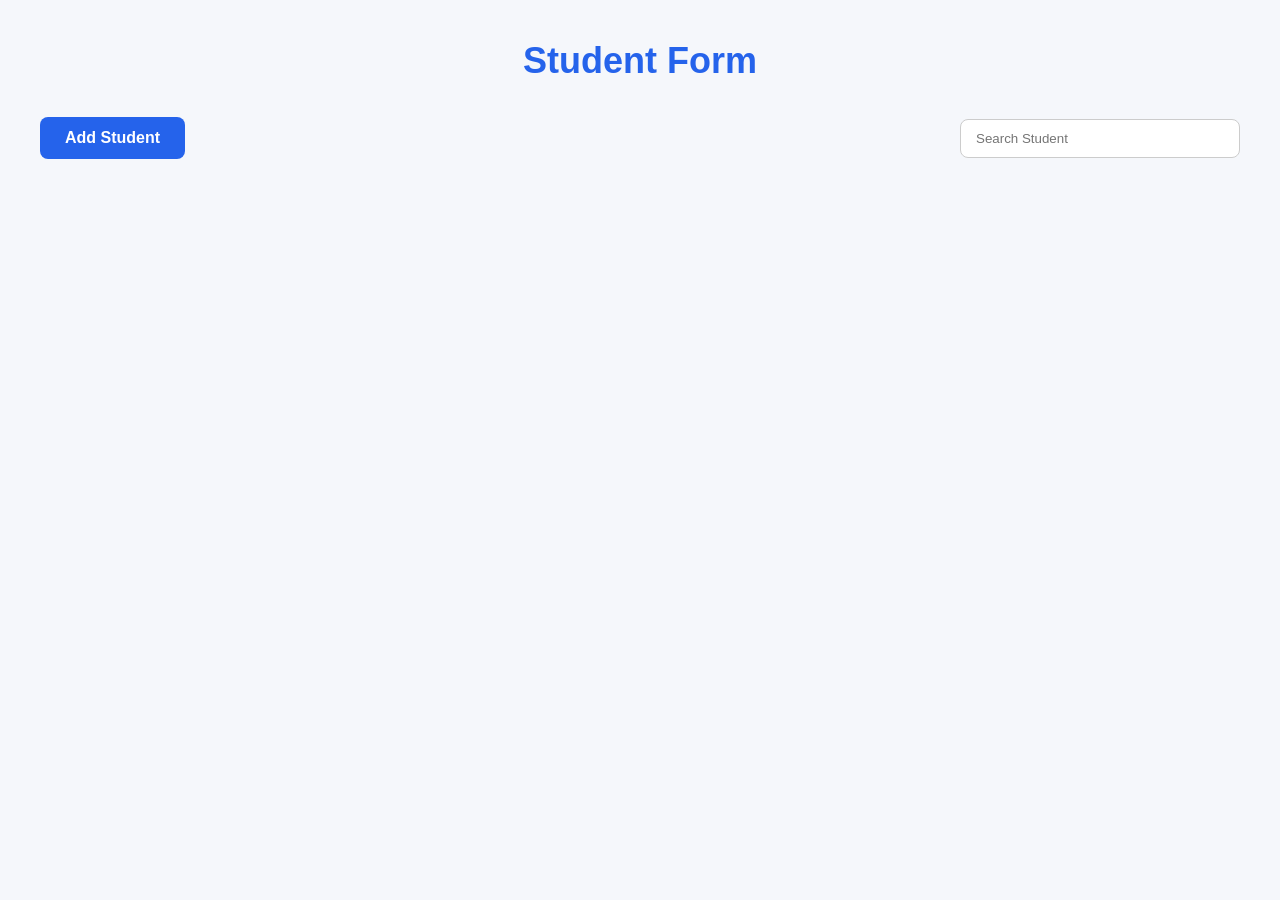
<file: formTask/index.html>
<!doctype html>
<html>
  <body>
    <link rel="stylesheet" href="styles.css" />
    <h1 class="header">Student Form</h1>

    <div class="top-bar">
      <!-- button to add the student -->
      <div class="add-student" id="add-button">
        <span class="add-text">Add Student</span>
      </div>

      <!-- search students -->
      <div class="search">
        <input placeholder="Search Student" id="search" />
      </div>
    </div>

    <!-- //add and edit  -->
    <div id="studentModal" class="modal">
      <div class="modal-content">
        <span id="closeModal" class="close">&times</span>

        <h2 id="modalTitle">Add Student</h2>

        <form id="student-form">
          <fieldset>
            <legend>Student Information</legend>

            <label>Id:</label>
            <p id="idDisplay"></p>
            <br />

            <label>Full Name:</label>
            <input type="text" id="fullname" />
            <br /><br />

            <label>Email:</label>
            <input type="email" id="email" />
            <br /><br />

            <label>Roll No:</label>
            <input type="number" id="rollnumber" />
            <br /><br />

            <label>Class:</label>
            <input type="number" id="class" />
            <br /><br />

            <label>City:</label>
            <input type="text" id="city" />
            <br /><br />

            <label>University:</label>
            <input type="text" id="university" />
            <br /><br />

            <label>Starting Date:</label>
            <input type="date" id="startingDate" />
            <br /><br />

            <label>Ending Date:</label>
            <input type="date" id="endingDate" />
            <br /><br />

            <button type="submit" id="saveBtn">Add Studnet</button>
          </fieldset>
        </form>
      </div>
    </div>

    <div id="viewModal" class="modal">
      <div class="modal-content">
        <span id="closeViewModal" class="close">&times</span>

        <h2>Student Details</h2>

        <div id="studentDetails"></div>
      </div>
    </div>

    <div class="table-container" id="table-container">
      <table class="student-table">
        <thead>
          <tr>
            <th>Id</th>
            <th>FullName</th>
            <th>Email</th>
            <th>Roll No</th>
            <th>Class</th>
            <th>City</th>
            <th>University</th>
            <th>Starting Date</th>
            <th>Ending Date</th>
            <th>Status</th>
          </tr>
        </thead>

        <tbody id="studentTableBody"></tbody>
      </table>
    </div>
  </body>
  <script src="script.js"></script>
</html>
</file>
<file: formTask/styles.css>
* {
  margin: 0;
  padding: 0;
  box-sizing: border-box;
}

body {
  font-family: Arial, Helvetica, sans-serif;
  background: #f5f7fb;
  padding: 40px;
  color: #333;
}

/* Heading */

.header {
  text-align: center;
  margin-bottom: 35px;
  font-size: 36px;
  color: #2563eb;
}

/* Top Bar */

.top-bar {
  display: flex;
  justify-content: space-between;
  align-items: center;
  margin-bottom: 30px;
  flex-wrap: wrap;
  gap: 15px;
}

.add-student {
  background: #2563eb;
  color: white;
  padding: 12px 25px;
  border-radius: 8px;
  cursor: pointer;
  font-weight: bold;
  transition: 0.3s;
}

.add-student:hover {
  background: #1d4ed8;
}

.search input {
  width: 280px;
  padding: 11px 15px;
  border: 1px solid #ccc;
  border-radius: 8px;
  outline: none;
  transition: 0.3s;
}

.search input:focus {
  border-color: #2563eb;
  box-shadow: 0 0 5px rgba(37, 99, 235, 0.3);
}

/* Table */

.table-container {
  display: none;
  overflow-x: auto;
}

.student-table {
  width: 100%;
  border-collapse: collapse;
  background: white;
  border-radius: 10px;
  overflow: hidden;
  box-shadow: 0 5px 20px rgba(0, 0, 0, 0.08);
}

.student-table th {
  background: #2563eb;
  color: white;
  padding: 15px;
}

.student-table td {
  padding: 14px;
  text-align: center;
  border-bottom: 1px solid #eee;
}

.student-table tr:hover {
  background: #f4f8ff;
}

/* Buttons */

.student-table button {
  border: none;
  padding: 7px 12px;
  border-radius: 6px;
  color: white;
  cursor: pointer;
  margin: 2px;
  transition: 0.3s;
}

.student-table button:hover {
  transform: scale(1.05);
}

.student-table button:nth-child(1) {
  background: #0ea5e9;
}

.student-table button:nth-child(2) {
  background: #f59e0b;
}

.student-table button:nth-child(3) {
  background: #ef4444;
}

/* Modal */

.modal {
  display: none;
  position: fixed;
  inset: 0;
  background: rgba(0, 0, 0, 0.5);
  z-index: 999;
  overflow-y: auto;
}

.modal-content {
  width: 650px;
  max-width: 90%;
  max-height: 90vh;
  overflow-y: auto;
  background: #fff;
  margin: 30px auto;
  padding: 25px;
  border-radius: 10px;
  position: relative;
}

@keyframes popup {
  from {
    transform: scale(0.8);
    opacity: 0;
  }
  to {
    transform: scale(1);
    opacity: 1;
  }
}

.close {
  position: absolute;
  right: 20px;
  top: 15px;
  font-size: 28px;
  cursor: pointer;
  color: #666;
}

.close:hover {
  color: red;
}

/* Form */

fieldset {
  border: 1px solid #ddd;
  border-radius: 8px;
  padding: 20px;
}

legend {
  padding: 0 10px;
  font-weight: bold;
  color: #2563eb;
}

label {
  display: block;
  margin-top: 15px;
  margin-bottom: 6px;
  font-weight: bold;
}

input {
  width: 100%;
  padding: 10px;
  border: 1px solid #bbb;
  border-radius: 6px;
  outline: none;
}

input:focus {
  border-color: #2563eb;
}

#idDisplay {
  font-weight: bold;
  color: #2563eb;
  margin-bottom: 10px;
}

#saveBtn {
  width: 100%;
  margin-top: 25px;
  padding: 12px;
  border: none;
  background: #2563eb;
  color: white;
  border-radius: 8px;
  font-size: 16px;
  cursor: pointer;
}

#saveBtn:hover {
  background: #1d4ed8;
}

/* View Modal */

#studentDetails p {
  padding: 10px;
  margin: 10px 0;
  background: #f5f5f5;
  border-radius: 6px;
}

#studentDetails strong {
  color: #2563eb;
}

/* Responsive */

@media (max-width: 768px) {
  body {
    padding: 20px;
  }

  .top-bar {
    flex-direction: column;
    align-items: stretch;
  }

  .search input {
    width: 100%;
  }

  .student-table {
    font-size: 14px;
  }

  .student-table button {
    display: block;
    width: 100%;
    margin: 5px 0;
  }
}
</file>
